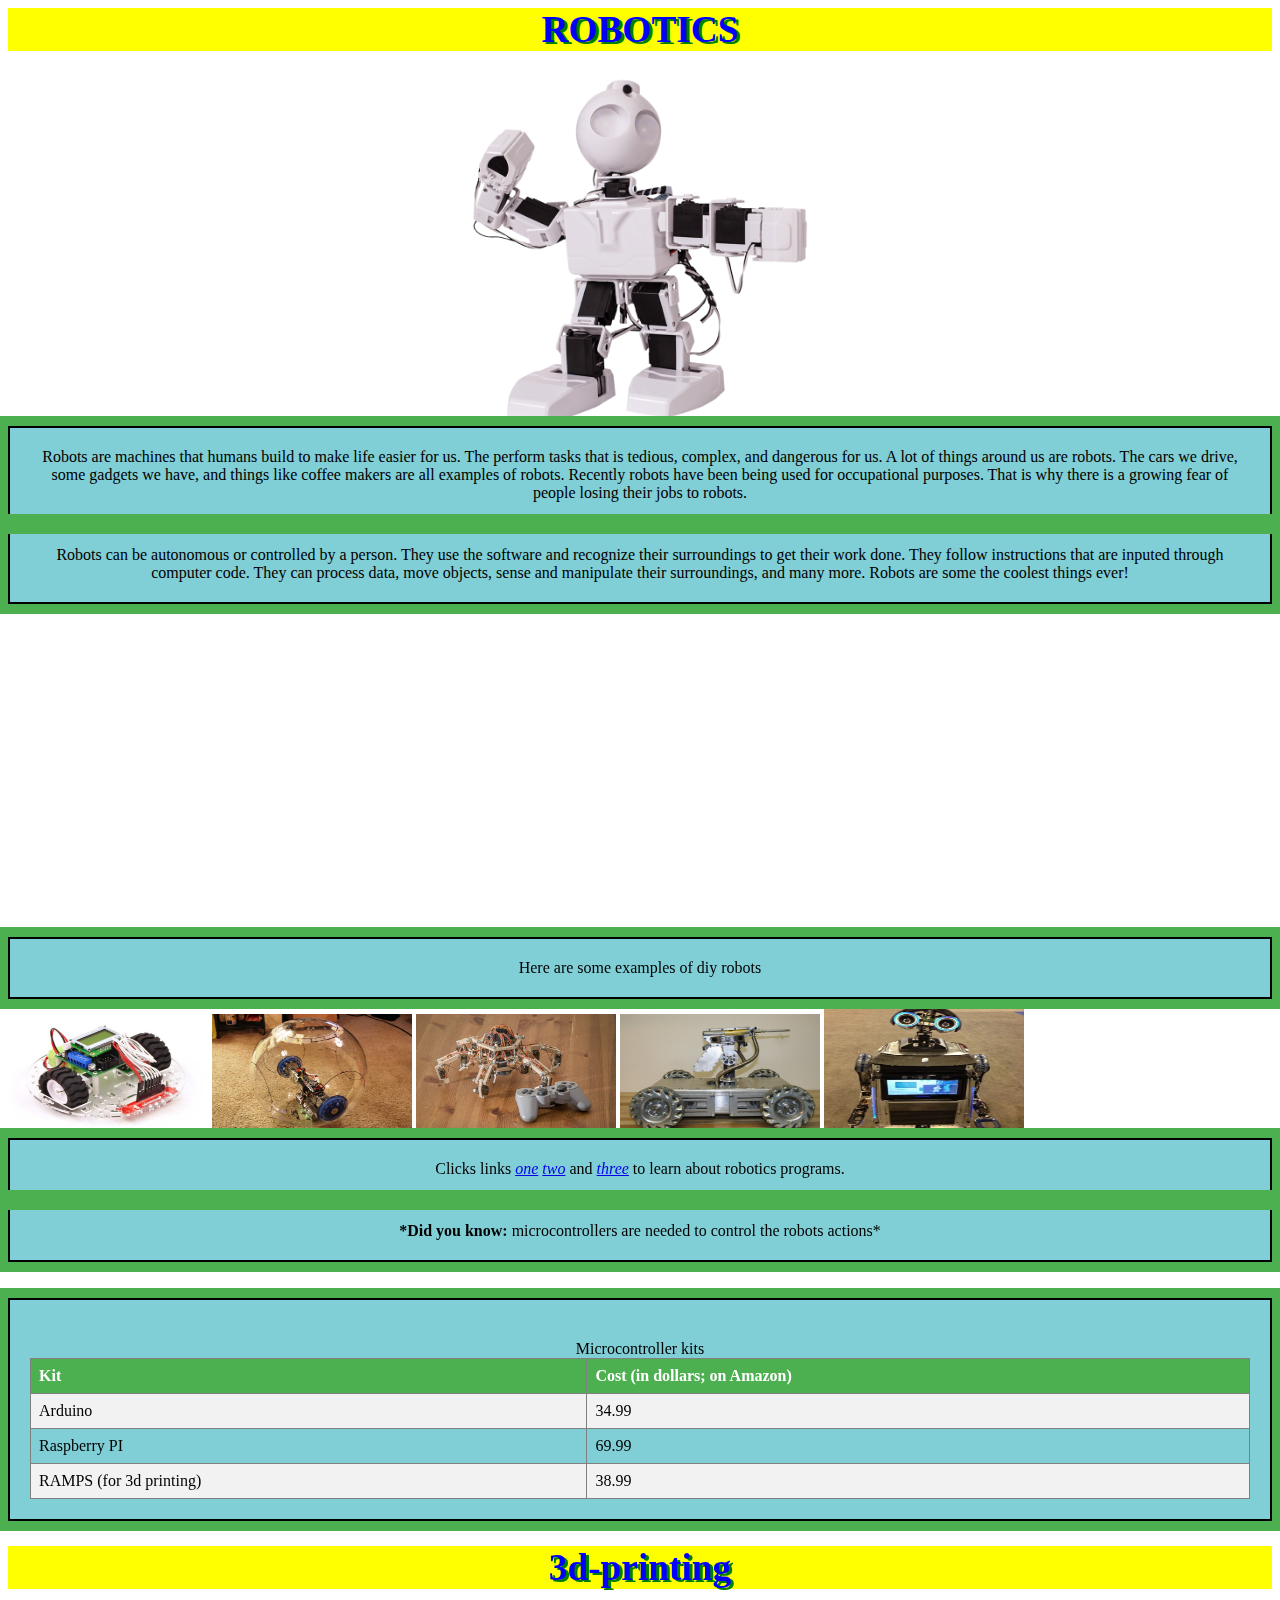
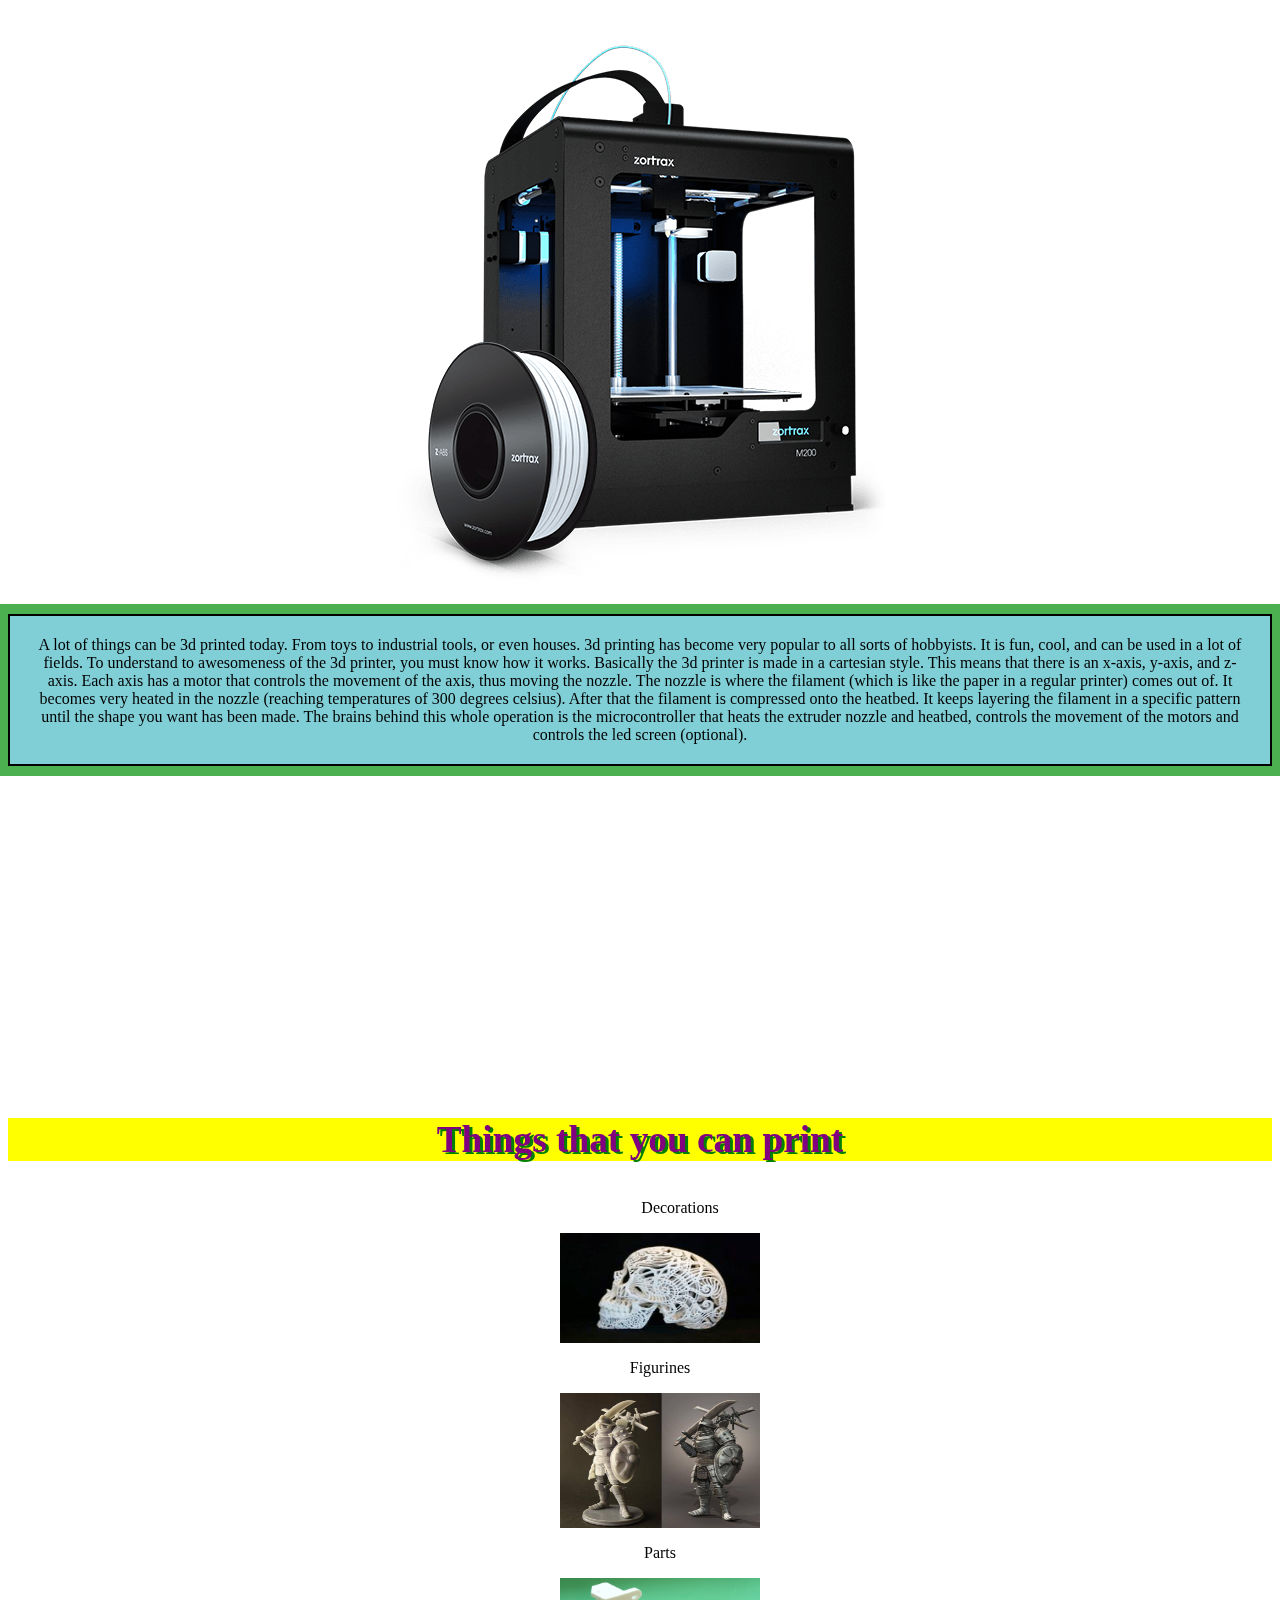
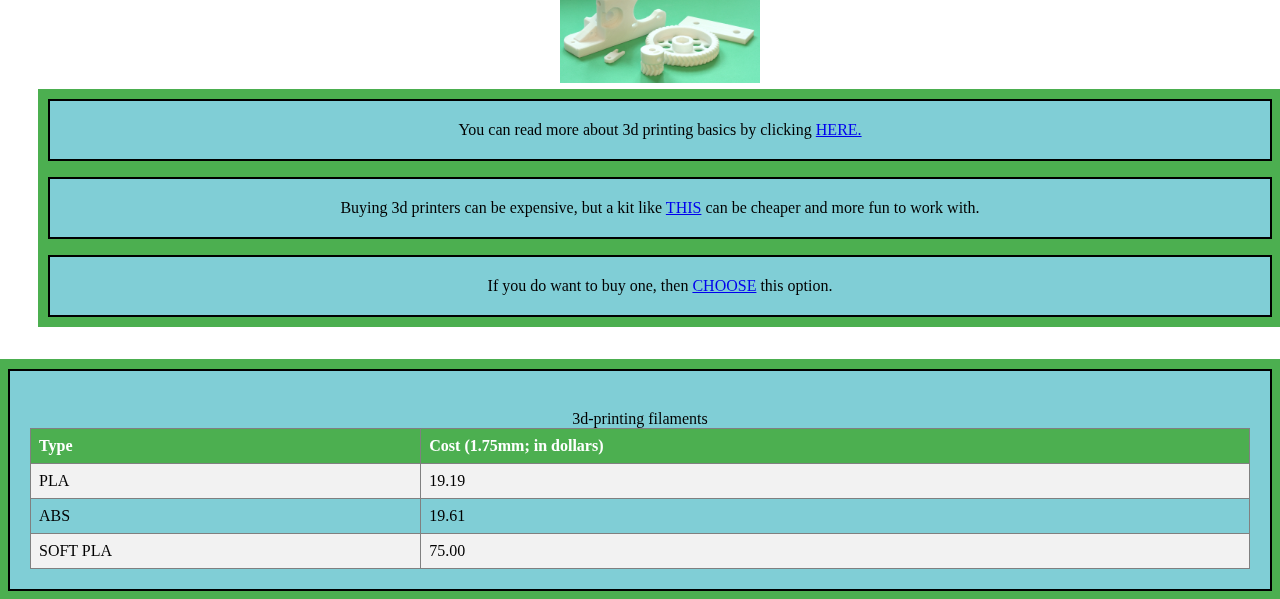
<file: index.html>
<html>
  <head>
    <link rel="stylesheet" href="robotics.css" type="text/css">
  </head>
  
  <body>  
    <audio autoplay loop>
      <source src="EMotorDoor.mp3" type="audio/mpeg">
    </audio>
    <h1><b>ROBOTICS</b></h1>
    <center><img src="realrobot.png" height=350 width=350></center>
    
      <p>Robots are machines that humans build to make life easier for us. The perform tasks that is tedious, complex, and 
      dangerous for us. A lot of things around us are robots. The cars we drive, some gadgets we have, and things like coffee 
      makers are all examples of robots. Recently robots have been being used for occupational purposes. That is why there is 
      a growing fear of people losing their jobs to robots.</p> 
    <p>Robots can be autonomous or controlled by a person. They use the software and recognize their surroundings to get their 
    work done. They follow instructions that are inputed through computer code. They can process data, move objects, sense 
    and manipulate their surroundings, and many more. Robots are some the coolest things ever!</p>
                 
    
    
    <center><iframe width="560" height="315" src="https://www.youtube.com/embed/nlrr5b1XWoY" frameborder="0" gesture="media"
                    allow="encrypted-media" allowfullscreen></iframe></center>
    
    <body background="https://bennettfeely.com/gradients/img/plaid_8.png"
    
          <br></br>
    
    <p>Here are some examples of diy robots</p> 
  <img src="rollyrobot.jpg" height=120 width=200>
    <img src="orbot.jpg" height=120 width=200>
    <img src="spiderbot.jpg" height=120 width=200>
    <img src="mechatronbot.jpg" height=120 width=200>
    <img src="Lokibot.jpg" height=135 width=200>
    
    <p>Clicks links
      <a href="http://lynnwoodtoday.com/royal-robotics/"><i>one</i></a>
      <a href="http://roboteam.mit.edu/"><i>two</i></a> and
      <a href="https://www.gradschoolhub.com/best/robotics-engineering-schools/"><i>three</i></a>
      to learn about robotics programs.
    </p>
    
  <p><b>*Did you know:</b> microcontrollers are needed to control the robots actions*</p>
  
  <br></br>
    
     <p><table width='100%' border=1px cellspacing=0>
       <h2><b><caption>Microcontroller kits</caption></b></h2>
    <tr> 
      <th>Kit</th>
      <th>Cost (in dollars; on Amazon)</th>
    </tr>
    <tr>
      <td>Arduino</td>
      <td>34.99</td>
    </tr>
    <tr>
      <td>Raspberry PI</td>
      <td>69.99</td>
    </tr>
    <tr>
      <td>RAMPS (for 3d printing)</td>
      <td>38.99</td>
    </tr>
</table></p>
    
  
    <h1> 3d-printing</h1>
    <center><img src="real3dprinter.png"></center>
    <p>A lot of things can be 3d printed today. From toys to industrial tools, or even houses.
    3d printing has become very popular to all sorts of hobbyists. It is fun, cool, and can be used in a lot of fields.
    To understand to awesomeness of the 3d printer, you must know how it works. Basically the 3d printer is made in a cartesian style.
    This means that there is an x-axis, y-axis, and z-axis. Each axis has a motor that controls the movement of the axis, thus 
    moving the nozzle. The nozzle is where the filament (which is like the paper in a regular printer) comes out of.
    It becomes very heated in the nozzle (reaching temperatures of 300 degrees celsius). After that the filament is compressed
    onto the heatbed. It keeps layering the filament in a specific pattern until the shape you want has been made. The brains
    behind this whole operation is the microcontroller that heats the extruder nozzle and heatbed, controls the movement
    of the motors and controls the led screen (optional).</p>
    
    <center><iframe width="560" height="315" src="https://www.youtube.com/embed/Vx0Z6LplaMU" frameborder="0" gesture="media"
        allow="encrypted-media" allowfullscreen></iframe></center>
    
    
<center><dt><h3>Things that you can print</h3></dt></center>
<center><dd><ul>Decorations</ul></center>
    <center><ul><img src="skull 3d print.jpg" height=110 width=200></ul></center>
<center><ul>Figurines</ul></center>
    <center><ul><img src="figurine 3d printing.jpg" height=135 width=200></ul></center>
<center><ul>Parts</ul></center>
      <center><ul><img src="3d-print-parts.jpg" height=105 width=200></ul></dd></center>
    
  
  <ol><p>You can read more about 3d printing basics by clicking
  <a href="https://www.3dhubs.com/knowledge-base/key-design-considerations-3d-printing">HERE.</a> </p></ol>
  <ol><p> Buying 3d printers can be expensive, but a kit like 
    <a href="https://www.amazon.com/GEEETECH-3DPrinter-200x200x180mm%EF%BC%887-97-97-1%EF%BC%89-Printing-Eas
     yPrint/dp/B075D6L49C/ref=sr_1_sc_1?ie=UTF8&qid=1514910822&sr=8-1-spell&keywords=geetec
             h+3d+printer+kit">THIS</a> can be cheaper and more fun to work with. </p></ol>
  <ol><p>If you do want to buy one, then 
    <a href="https://www.ebay.com/sch/i.html?_from=R40&_trksid=p2380057.m570.l1313.TR12.TRC2.A0.H0.X3d+printers.
             TRS0&_nkw=3d+printers&_sacat=0">CHOOSE</a> this option.</p></ol>
<br></br>
  
  <p><table width='100%' border=1px cellspacing=0>
    <h2><b><caption>3d-printing filaments</caption></b></h2>
    <tr>
      <th>Type</th>
      <th>Cost (1.75mm; in dollars)</th>
    </tr>
    <tr>
      <td>PLA</td>
      <td>19.19</td>
    </tr>
    <tr>
      <td>ABS</td>
      <td>19.61</td>
    </tr>
    <tr>
      <td>SOFT PLA</td>
      <td>75.00</td>
    </tr>
</table></p>
  
  </body>
</html>
</file>
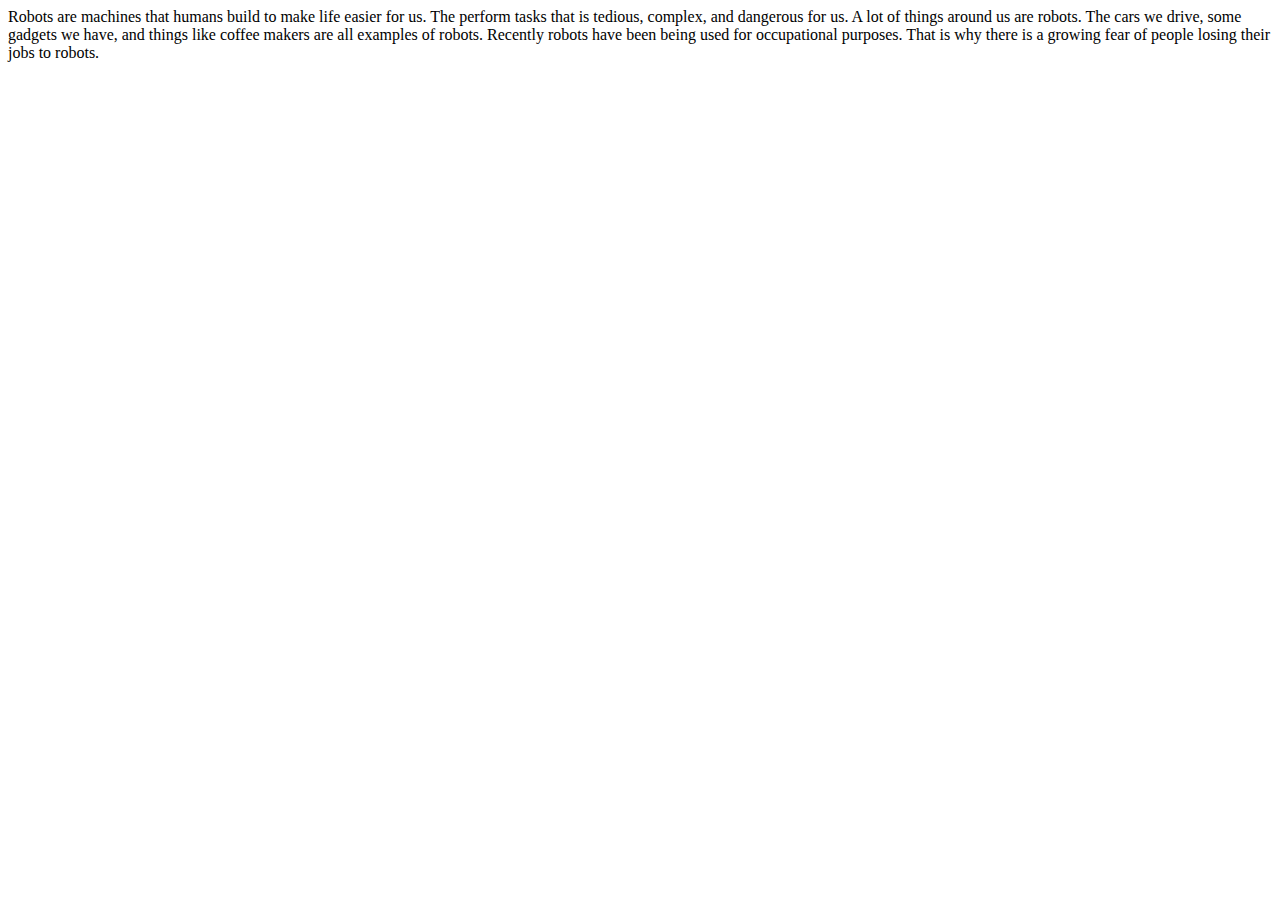
<file: robotics-paragraph.html>
<html>
  <body>
  <p>Robots are machines that humans build to make life easier for us. The perform tasks that is tedious, complex, and 
      dangerous for us. A lot of things around us are robots. The cars we drive, some gadgets we have, and things like coffee 
      makers are all examples of robots. Recently robots have been being used for occupational purposes. That is why there is 
    a growing fear of people losing their jobs to robots.</p>
  </body>
  
</html>
</file>
<file: robotics.css>
h1 {
         color: blue;
         font-size: 28pt;
         background-color: #ffff00;
         text-align: center;
         text-shadow: 3px 2px green;
      }

h3 {
         color: purple;
         font-size: 28pt;
         background-color: #ffff00;
         text-shadow: 3px 2px green;
      }

p {
    border: 2px solid black;
    outline: #4CAF50 solid 10px;
    margin: auto;    
    padding: 20px;
    text-align: center;
    background-color: #80ced6;
}

table {
    border-collapse: collapse;
    width: 100%;
}

th, td {
    text-align: left;
    padding: 8px;
}

tr:nth-child(even){background-color: #f2f2f2}

th {
    background-color: #4CAF50;
    color: white;
}
</file>
